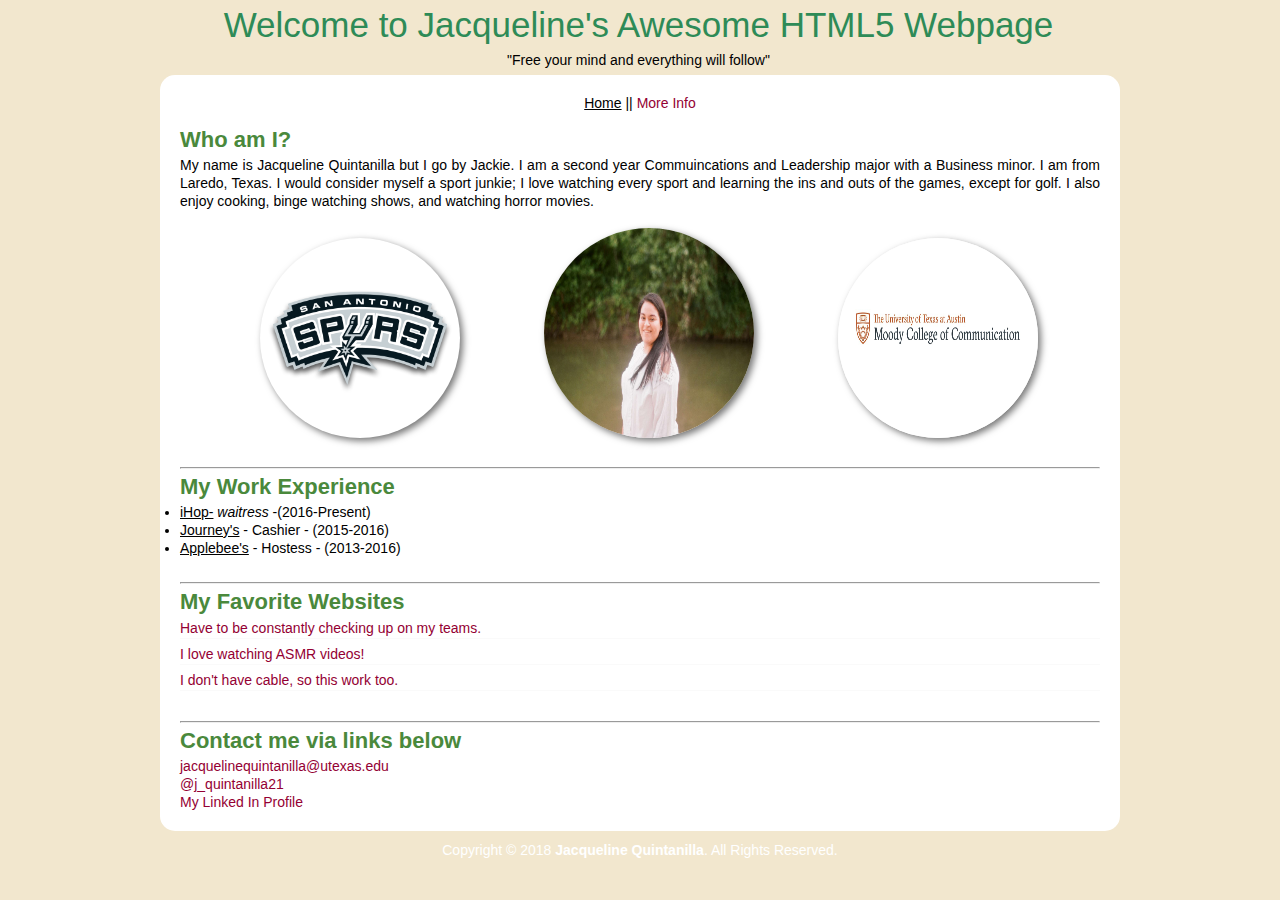
<file: index.html>
<!DOCTYPE html>
<!--[if IE]><![endif]-->

<html lang=en>

<script>
  (function(i,s,o,g,r,a,m){i['GoogleAnalyticsObject']=r;i[r]=i[r]||function(){
  (i[r].q=i[r].q||[]).push(arguments)},i[r].l=1*new Date();a=s.createElement(o),
  m=s.getElementsByTagName(o)[0];a.async=1;a.src=g;m.parentNode.insertBefore(a,m)
  })(window,document,'script','//www.google-analytics.com/analytics.js','ga');

  ga('create', 'UA-56234333-1', 'auto');
  ga('send', 'pageview');

</script>


<!--**COMMENT** Here is where you can change window title and page title.  -->
<head>
	<title>The Personal Website of Jacqueline Quintanilla</title>
	<link href=styles.css rel=stylesheet />

<script>
  (function(i,s,o,g,r,a,m){i['GoogleAnalyticsObject']=r;i[r]=i[r]||function(){
  (i[r].q=i[r].q||[]).push(arguments)},i[r].l=1*new Date();a=s.createElement(o),
  m=s.getElementsByTagName(o)[0];a.async=1;a.src=g;m.parentNode.insertBefore(a,m)
  })(window,document,'script','//www.google-analytics.com/analytics.js','ga');

  ga('create', 'UA-56234333-1', 'auto');
  ga('send', 'pageview');

</script>

</head>



<header>

	<!-- if you like, you can add a favicon in code below.  This is just for fun so google favicon to learn what it is-->
	<!-- The favicon is a small picture.  Currently your site will link to a favicon in Clint's folder on webspace which is why you'll see one.  Download a favicon and put in your webspace folder and then update link below to make this work for you-->
	<link rel='shortcut icon' href='https://s3.amazonaws.com/htmlintro/justafolder/favicon.ico' type='image/x-icon'/ >
    <link rel="icon" type="image/png" href="https://s3.amazonaws.com/htmlintro/justafolder/favicon.png" />


		<h1>Welcome to Jacqueline's Awesome HTML5 Webpage</h1>
		<h2>"Free your mind and everything will follow"</h2>

</header>

<body>

<div class=clearfix>
	<div id=content>

			<h3>

			<u>Home</u>
			||
			<a href="page2.html">More Info</a>
			<!--This link above currently links to the page2 file in Clint's folder on the webspace server.  You'll need to update it to point to your page2 file on webspace -->


			</h3>


			<br>						<!--HINT - This is the code to add a blank line-->


			<h1>Who am I?</h1>
			<p>My name is Jacqueline Quintanilla but I go by Jackie.
			I am a second year Commuincations and Leadership major with a Business minor. I am from Laredo, Texas. I would consider myself a sport junkie; I love watching every sport and learning the ins and outs of the games, except for golf. I also enjoy cooking, binge watching shows, and watching horror movies.</p>

			<img src="assets/san_antonio_spurs.png" alt="Favorite basketball team" width=200 height=200/>
			<img src="assets/jackie-2.jpg" alt="Taking a picture at a local Austin park" width=210 height=210/>
			<img src="assets/moody1.jpg" alt="I'm a student in Moody at University of Texas at Austin" width=200 height=200/>

		<br><br>
        <hr></hr>

		<h1>My Work Experience</h1>

				<li><u>iHop-</u><i> waitress</i> -(2016-Present)
				<br>
	<li><u>Journey's</u> - Cashier - (2015-2016)
				<br>
	<li><u>Applebee's</u> - Hostess - (2013-2016)
				<br>
			
				

		<br>						<!--HINT - This is the code to add a blank line-->
		<hr></hr>					<!--HINT - This is the code to create a horizontal line-->


		<h1>My Favorite Websites</h1>
			<ul class=links>
				<li><a href="http://www.espn.com/" target="_blank">Have to be constantly checking up on my teams.</a></li>
				<li><a href="http://youtube.com/" target="_blank">I love watching ASMR videos!</a></li>
				<li><a href="https://www.netflix.com/" target="_blank">I don't have cable, so this work too.</a></li>
			</ul>

		<br>						<!--HINT - This is the code to add a blank line-->
		<hr></hr>


		<h1>Contact me via links below</h1>
		<!--link to email-->
		<a href="mailto:jacquelinequintanilla@utexas.edu">jacquelinequintanilla@utexas.edu</a>
		<br>
		<a href="https://twitter.com/j_quintanilla21" target="_blank">@j_quintanilla21</a>
		<br>
		<a href="https://www.linkedin.com/in/jacqueline-quintanilla/" target="_blank">My Linked In Profile</a>



	</div>
</div>

</body>

<footer class=clearfix>
		<p class=copyright>Copyright &copy; 2018 <strong>Jacqueline Quintanilla</strong>. All Rights Reserved.</p>

</footer>


</html>
</file>
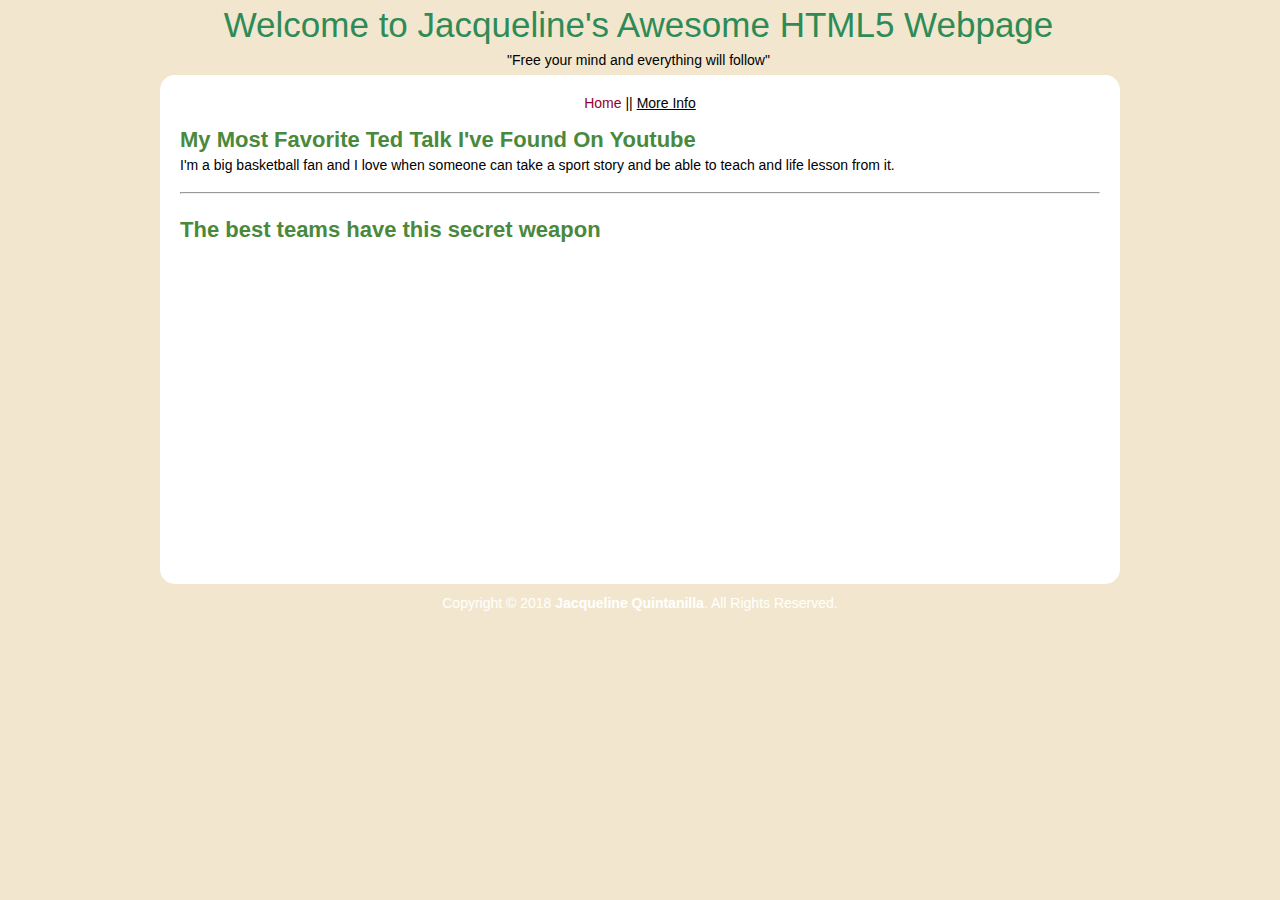
<file: page2.html>
<!DOCTYPE html>
<!--[if IE]><![endif]-->

<html lang=en>



<!--**COMMENT** Here is where you can change window title and page title.  -->
<head>
	<title>The Personal Website of Jacqueline Quintanilla</title>
	<link href=styles.css rel=stylesheet />
</head>

<header>
	
	<!-- if you like, you can add a favicon in code below.  This is just for fun so google favicon to learn what it is-->
	<!-- The favicon is a small picture.  Currently your site will link to a favicon in Clint's folder on webspace which is why you'll see one.  Download a favicon and put in your webspace folder and then update link below to make this work for you-->
	<link rel='shortcut icon' href='https://s3.amazonaws.com/htmlintro/justafolder/favicon.ico' type='image/x-icon'/ >
    <link rel="icon" type="image/png" href="https://s3.amazonaws.com/htmlintro/justafolder/favicon.png" />

		<h1>Welcome to Jacqueline's Awesome HTML5 Webpage</h1>
		<h2>"Free your mind and everything will follow"</h2>
		
</header>

<body>

<div class=clearfix>
	<div id=content>
	
			<h3>

			<!--This link below currently links to the index file in Clint's folder on the webspace server.  You'll need to update it to point to your index page -->
			<a href="index.html">Home</a> 
			||
			<u>More Info</u>
			
			</h3>

			<br>
			
			<h1>My Most Favorite Ted Talk I've Found On Youtube</h1>
			<p>I'm a big basketball fan and I love when someone can take a sport story and be able to teach and life lesson from it.</p>

			
		<hr></hr>					<!--HINT - This is the code to create a horizontal line-->
		
		<br>						<!--HINT - This is the code to add a blank line-->


		<h1>The best teams have this secret weapon</h1>
			<h3>

				<!--YOUTUBE HINT - PLEASE NOTE that when you copy youtube address into code that it the domain should be proceed
								    by 'https://www.' like below.  For some reason Google doesn't put that into URL when you copy from YouTube-->	
					
				<iframe width="560" height="315" src="https://www.youtube.com/embed/hPgY45xsGsU" frameborder="0" allow="autoplay; encrypted-media" allowfullscreen></iframe>
				
		
		
	
	</div>
</div>

</body>

<footer class=clearfix>
		<p class=copyright>Copyright &copy; 2018 <strong>Jacqueline Quintanilla</strong>. All Rights Reserved.</p>
</footer>




</html>
</file>
